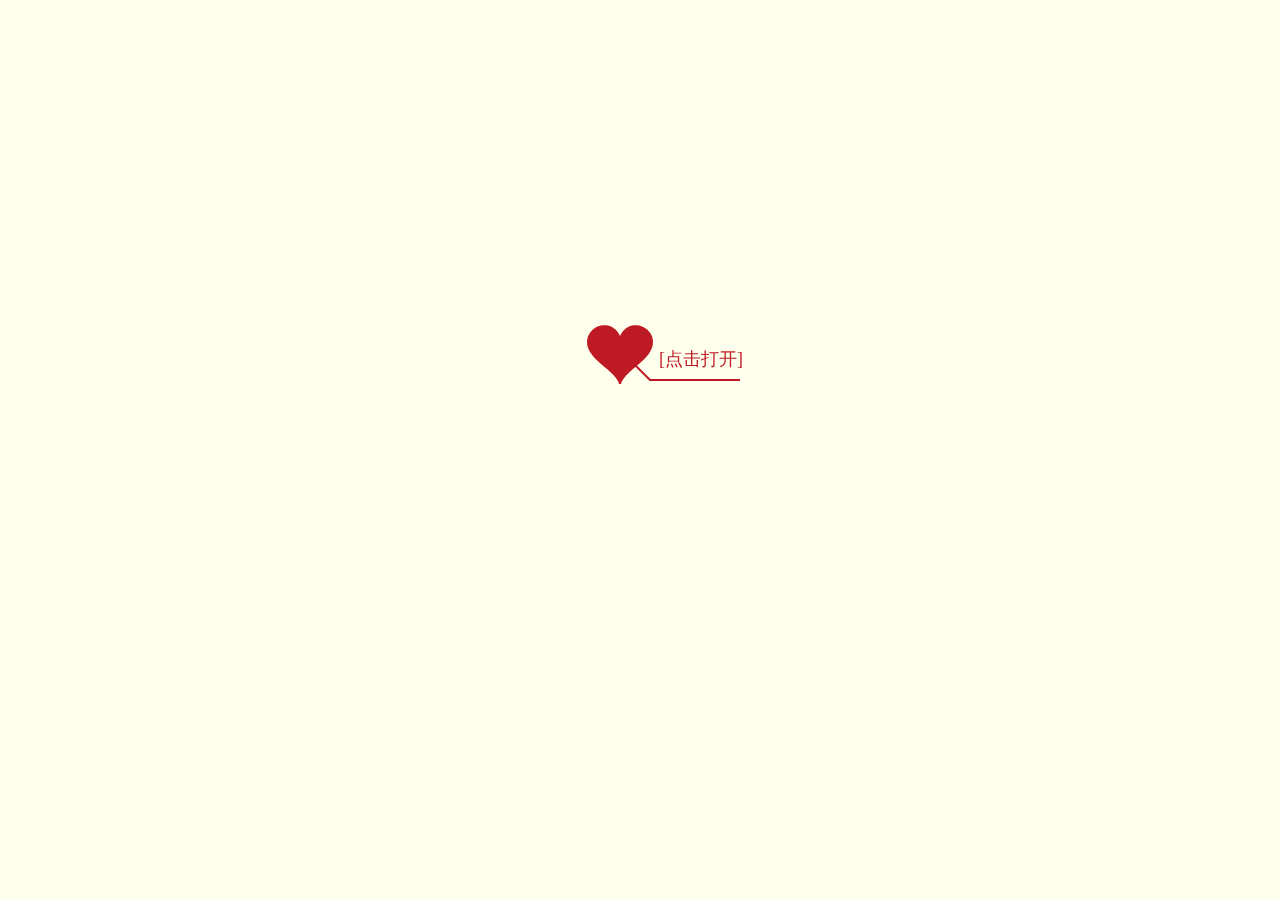
<file: dear/index.html>
﻿<!DOCTYPE html PUBLIC "-//W3C//DTD XHTML 1.0 Strict//EN" "http://www.w3.org/TR/xhtml1/DTD/xhtml1-strict.dtd">
<html>
<head>
	<meta http-equiv="Content-Type" content="text/html; charset=UTF-8">
	<title>❤❤❤</title>
    <link type="text/css" rel="stylesheet" href="./renxi/default.css">
	<script type="text/javascript" src="./renxi/jquery.min.js"></script>
	<script type="text/javascript" src="./renxi/jscex.min.js"></script>
	<script type="text/javascript" src="./renxi/jscex-parser.js"></script>
	<script type="text/javascript" src="./renxi/jscex-jit.js"></script>
	<script type="text/javascript" src="./renxi/jscex-builderbase.min.js"></script>
	<script type="text/javascript" src="./renxi/jscex-async.min.js"></script>
	<script type="text/javascript" src="./renxi/jscex-async-powerpack.min.js"></script>
	<script type="text/javascript" src="./renxi/functions.js" charset="utf-8"></script>
	<script type="text/javascript" src="./renxi/love.js" charset="utf-8"></script>
    <style type="text/css">
	</style>
</head>
<body>
	<audio autoplay="autopaly">
	<source src="renxi.mp3" type="audio/mp3" /></audio>  
	<div id="main">
	<div id="error">本页面采用HTML5编辑，目前您的浏览器无法显示，请换成谷歌(<a href="http://www.google.cn/chrome/intl/zh-CN/landing_chrome.html?hl=zh-CN&brand=CHMI">Chrome</a>)或者火狐(<a href="http://firefox.com.cn/download/">Firefox</a>)浏览器，或者其他游览器的最新版本。</div>
		<div id="wrap">
			<div id="text">
				<div id="code">
					<font color="#FF0000">
						<span class="say">你好啊，笨蛋</span><br>
						<span class="say"> </span><br>
					</font>
				</div>
			</div>
			<canvas id="canvas" width="1100" height="680"></canvas>
		</div>
	</div>
	<script>
	(function(){var canvas = $('#canvas');if (!canvas[0].getContext) {$("#error").show();return false;}var width = canvas.width();var height = canvas.height();canvas.attr("width", width);canvas.attr("height", height);var opts = {seed: {x: width / 2 - 20,color: "rgb(190, 26, 37)",scale: 2},branch: [[535,680,570,250,500,200,30,100,[[540,500,455,417,340,400,13,100,[[450,435,434,430,394,395,2,40]]],[550,445,600,356,680,345,12,100,[[578,400,648,409,661,426,3,80]]],[539,281,537,248,534,217,3,40],[546,397,413,247,328,244,9,80,[[427,286,383,253,371,205,2,40],[498,345,435,315,395,330,4,60]]],[546,357,608,252,678,221,6,100,[[590,293,646,277,648,271,2,80]]]]]],bloom: {num: 700,width:1080,height:650,},footer:{width:1200,height:5,speed:10,}};var tree = new Tree(canvas[0], width, height, opts);var seed = tree.seed;var foot = tree.footer;var hold = 1;canvas.click(function(e) {var offset = canvas.offset(), x, y;x = e.pageX - offset.left;y = e.pageY - offset.top;if (seed.hover(x, y)) {hold = 0; canvas.unbind("click");canvas.unbind("mousemove");canvas.removeClass('hand');}}).mousemove(function(e){var offset = canvas.offset(), x, y;x = e.pageX - offset.left;y = e.pageY - offset.top;canvas.toggleClass('hand', seed.hover(x, y));});var seedAnimate = eval(Jscex.compile("async", function () {seed.draw();while (hold) {$await(Jscex.Async.sleep(10));}while (seed.canScale()) {seed.scale(0.95);$await(Jscex.Async.sleep(10));}while (seed.canMove()) {seed.move(0, 2);foot.draw();$await(Jscex.Async.sleep(10));}}));var growAnimate = eval(Jscex.compile("async", function () {do {tree.grow();$await(Jscex.Async.sleep(10));} while (tree.canGrow());}));var flowAnimate = eval(Jscex.compile("async", function () {do {tree.flower(2);$await(Jscex.Async.sleep(10));} while (tree.canFlower());}));var moveAnimate = eval(Jscex.compile("async", function () {tree.snapshot("p1", 240, 0, 610, 680);while (tree.move("p1", 500, 0)) {foot.draw();$await(Jscex.Async.sleep(10));}foot.draw();tree.snapshot("p2", 500, 0, 610, 680);canvas.parent().css("background", "url(" + tree.toDataURL('image/png') + ")");canvas.css("background", "#ffe");$await(Jscex.Async.sleep(300));canvas.css("background", "none");}));var jumpAnimate = eval(Jscex.compile("async", function () {var ctx = tree.ctx;while (true) {tree.ctx.clearRect(0, 0, width, height);tree.jump();foot.draw();$await(Jscex.Async.sleep(25));}}));var textAnimate = eval(Jscex.compile("async", function () {var together = new Date();together.setFullYear(2015,(9-1),(3-1));together.setHours(22);together.setMinutes(22);together.setSeconds(0);together.setMilliseconds(0);$("#code").show().typewriter();$("#clock-box").fadeIn(500);while (true) {timeElapse(together);$await(Jscex.Async.sleep(1000));}}));var runAsync = eval(Jscex.compile("async", function () {$await(seedAnimate());$await(growAnimate());$await(flowAnimate());$await(moveAnimate());textAnimate().start();$await(jumpAnimate());}));runAsync().start();})();
	</script>
</body>
</html>
</file>
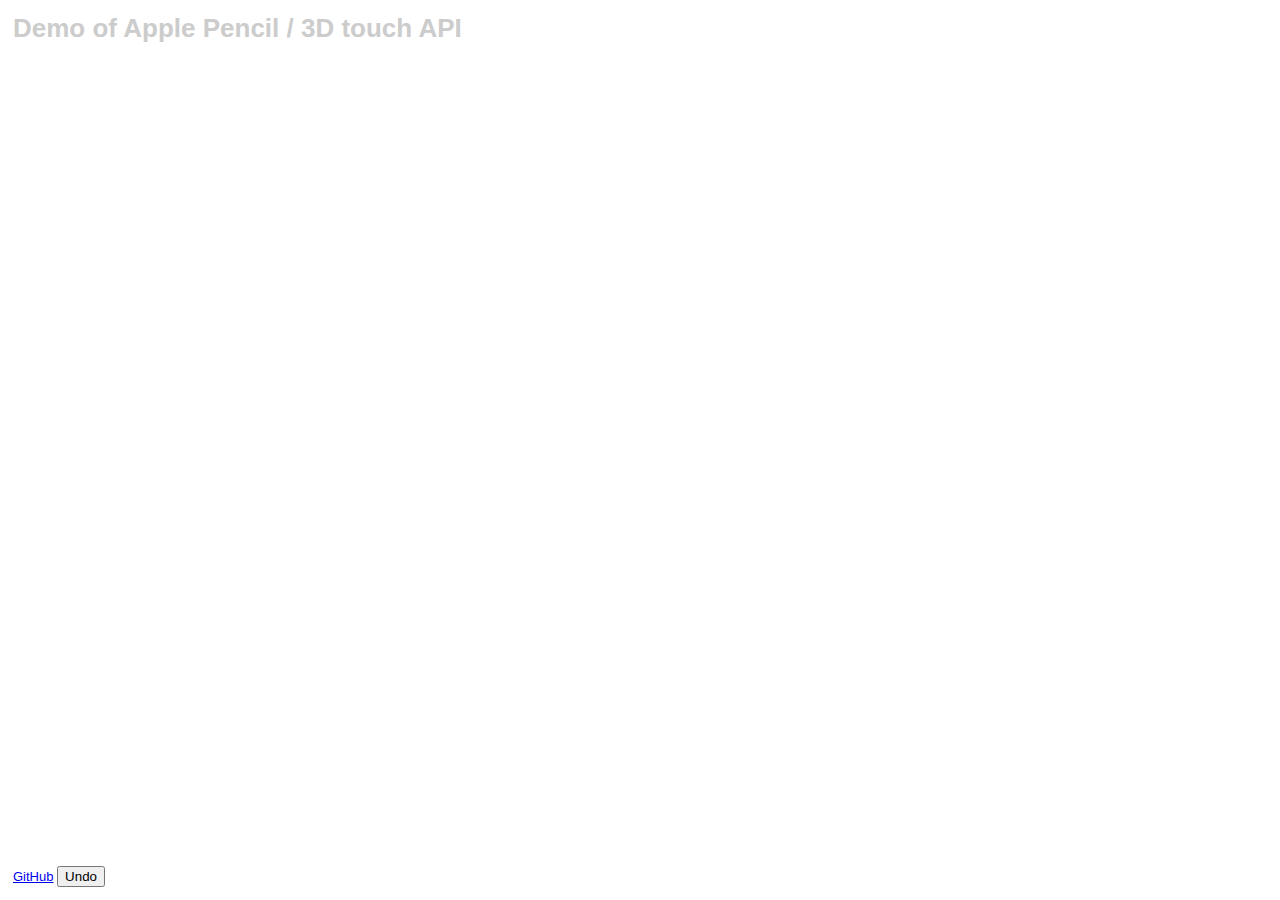
<file: demo/index.html>
<!DOCTYPE html>
<html lang="en">
<head>
  <meta charset="UTF-8">
  <meta name="viewport" content="initial-scale=1.0, maximum-scale=1.0, user-scalable=no">
  <title>Touch API Test</title>
  <style>
    body {
      position: absolute;
      margin: 0;
      left: 0;
      top: 0;
      width: 100%;
      height: 100%;
      font-family: sans-serif;
      font-size: 13px;
      padding: 1em;
      box-sizing: border-box;
    }
    h1 {
      margin-top: 0;
      color: #ccc;
    }
    canvas {
      position: absolute;
      width: 100%;
      height: 100%;
      left: 0;
      top: 0;
    }
    #info {
      z-index: 1;
      position: absolute;
      bottom: 1em;
    }
  </style>
</head>
<body>
  <h1>Demo of Apple Pencil / 3D touch API</h1>
  <div id="force"></div>
  <div id="touches"></div>
  <div id="device"></div>
  <canvas>Sorry, your browser is too old for this demo.</canvas>
  <div id="info">
    <a href="https://github.com/quietshu/apple-pencil-safari-api-test" target="_blank">GitHub</a>
    <button onclick="undoDraw()">Undo</button>
  </div>
  <script src="index.js"></script>
</body>
</html>
</file>
<file: dear/renxi/default.css>
﻿body{margin:0;padding:0;background:#ffe;font-size:14px;font-family:'微软雅黑','宋体',sans-serif;color:#231F20;overflow:auto}
a {color:#000;font-size:14px;}
#main{width:100%;}
#wrap{position:relative;margin:0 auto;width:1100px;height:680px;margin-top:10px;}
#text{width:400px;height:425px;left:60px;top:80px;position:absolute;}
#code{display:none;font-size:16px;}
#clock-box {position:absolute;left:60px;top:550px;font-size:28px;display:none;}
#clock-box a {font-size:28px;text-decoration:none;}
#clock{margin-left:48px;}
#clock .digit {font-size:64px;}
#canvas{margin:0 auto;width:1100px;height:680px;}
#error{margin:0 auto;text-align:center;margin-top:60px;display:none;}
.hand{cursor:pointer;}
.say{margin-left:5px;}
.space{margin-right:150px;}
</file>
